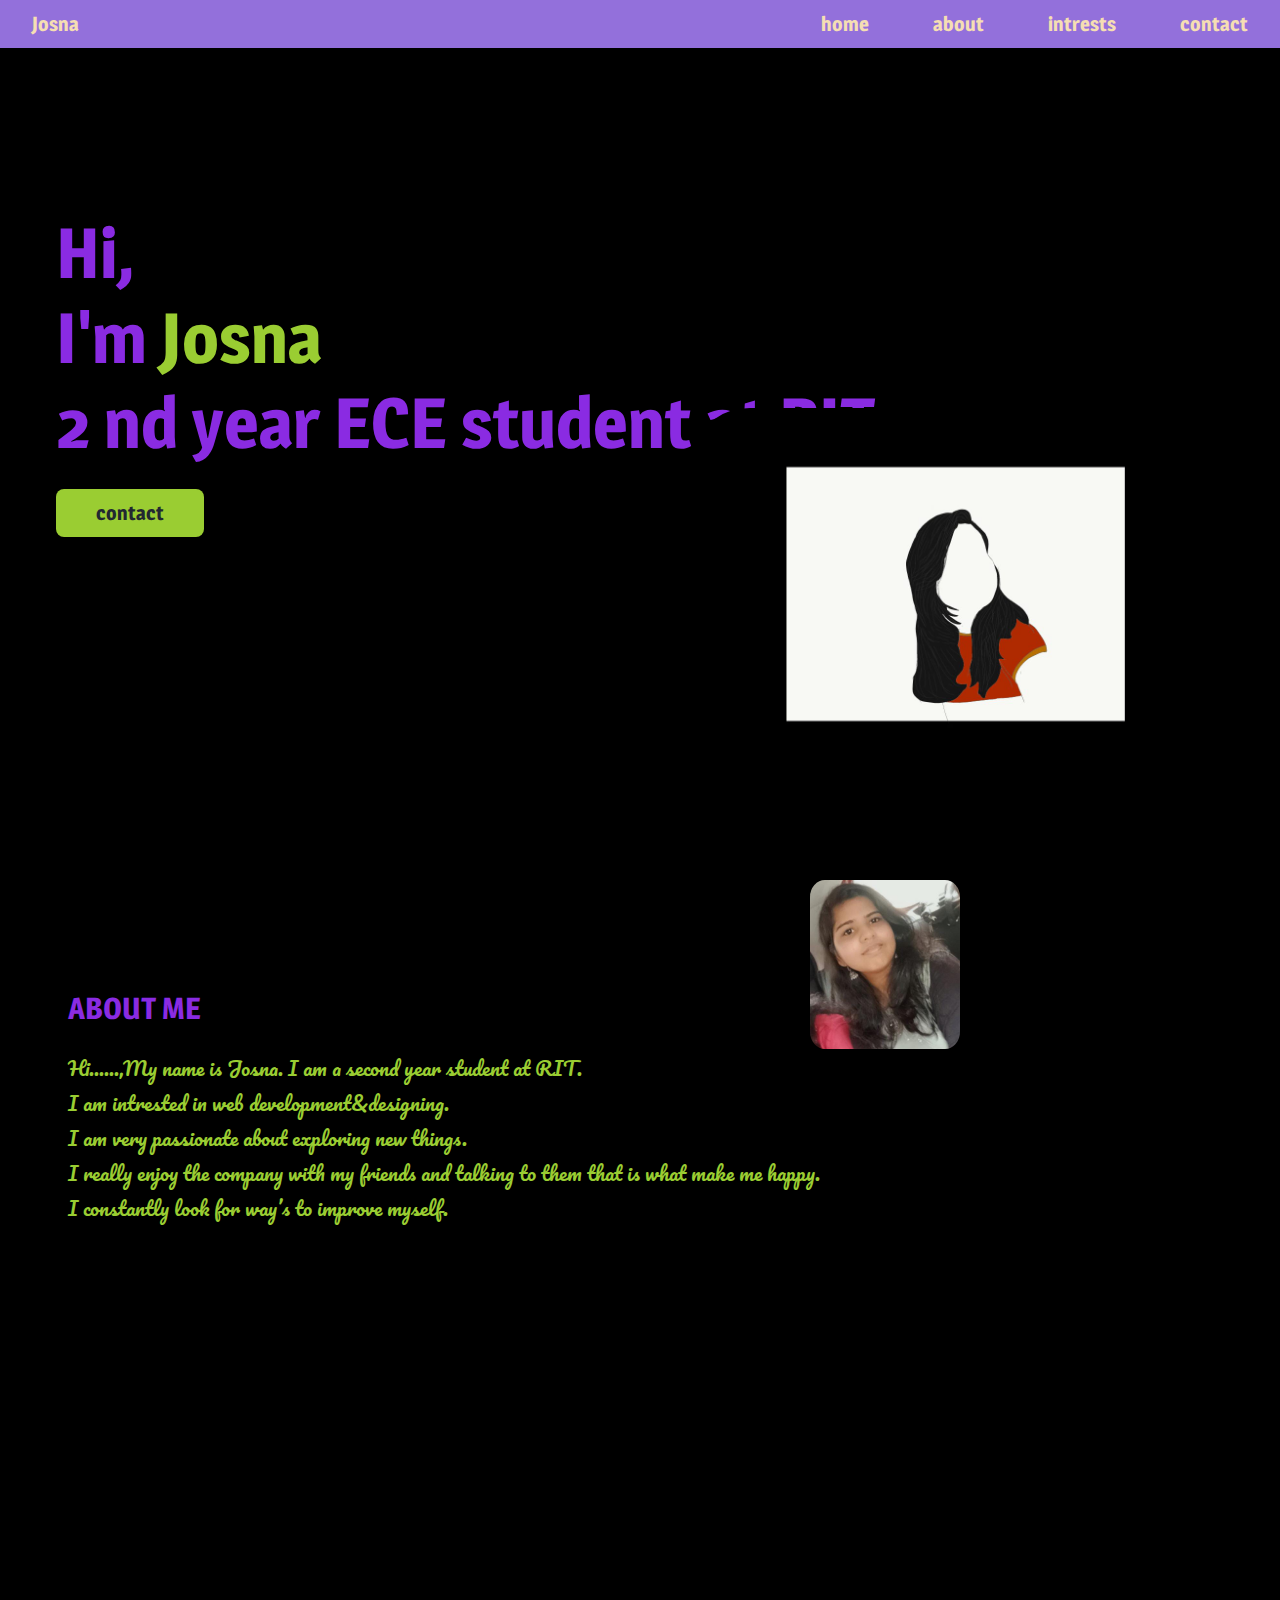
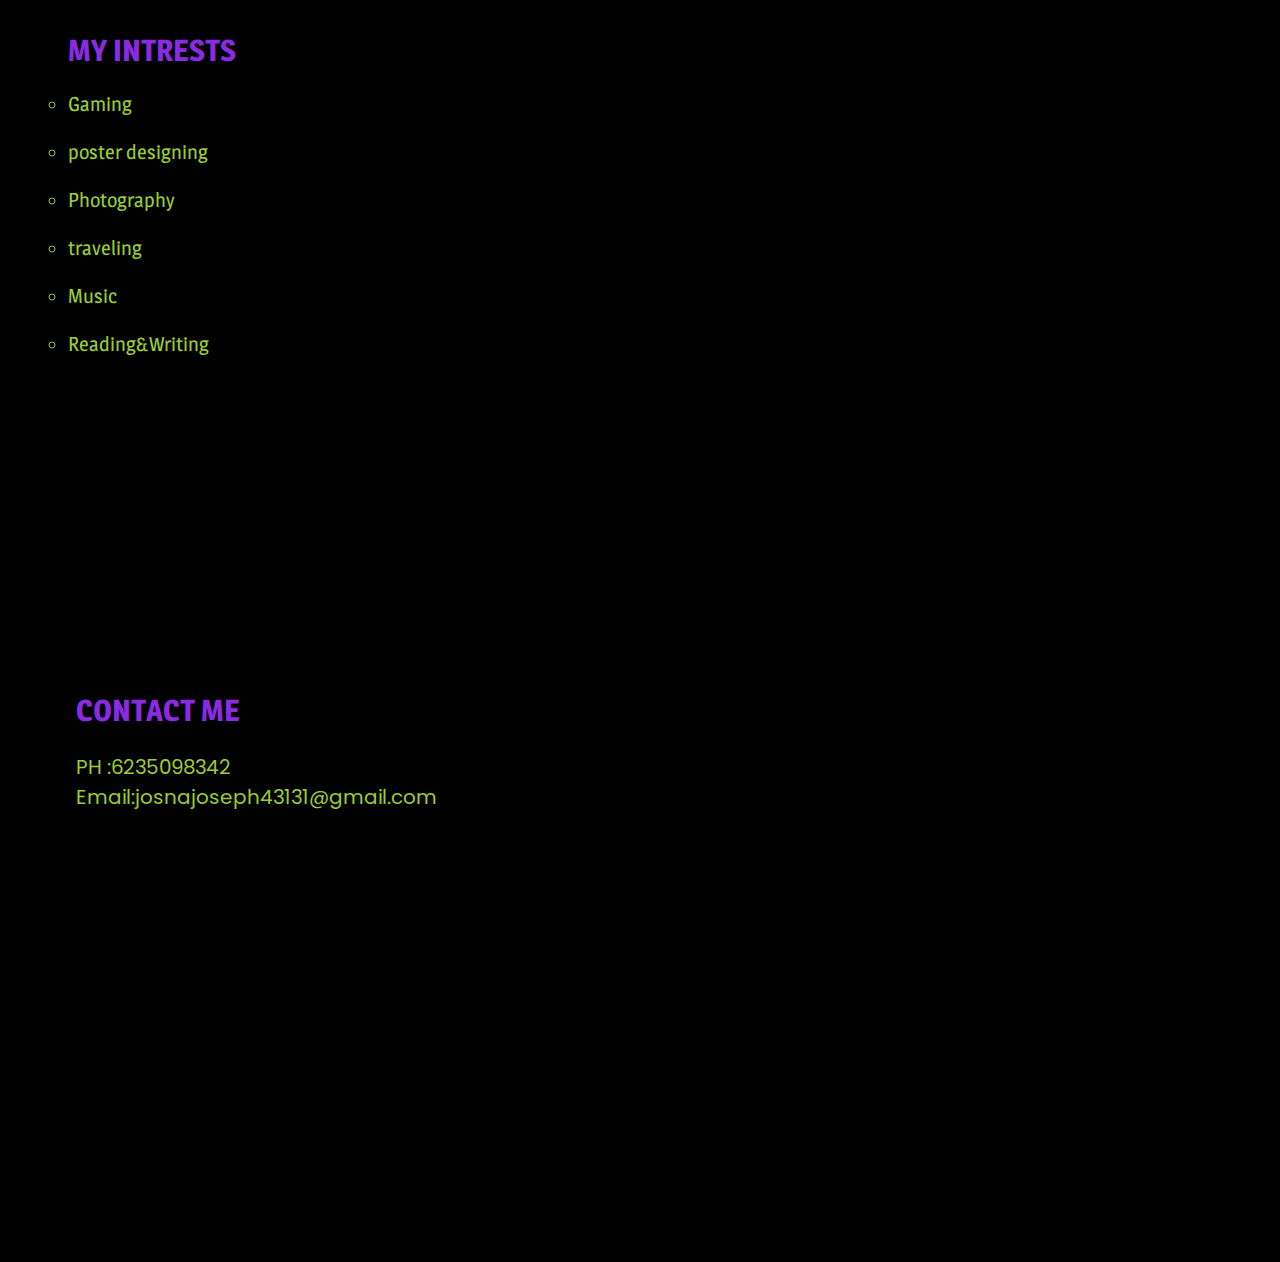
<file: index.html>
<!DOCTYPE html>
<html>
	<head>
		<title>BOOTCAMP</title>
		<link rel ="stylesheet" href="style.css"/>

	</head>
	<body>
		<header class="l-header">
			<nav class="nav">
				<div><a class="nav-logo" href=""><b>Josna</b></a></div>
				<div class="nav_menu">
					<ul class="nav_list">
						<li class="nav_item"><a href="" class="nav_link">home</a></li>
                        <li class="nav_item"><a href="" class="nav_link">about</a></li>
				        <li class="nav_item"><a href="" class="nav_link">intrests</a></li>
				         <li class="nav_item"><a href="" class="nav_link">contact</a></li>	
			        </ul>
		        </div>
	        </nav>
        </header>
<main>
	
	<section class="home">
		<div class="home_data">
			<h1 class="home_title">
				Hi,<br />
				I'm <span class="home_title-color">Josna</span> <br /> 2 nd year ECE student at RIT
			</h1>
			<a href="" class="button">contact</a>
		
			<div class="home_img">
				<img src="images/image2.jpeg" width="500px">
				</div>
	    </div>
	</section>


	<section class="about">
		<div class="about_data">
			<h1 class="about_title">
				ABOUT ME</h1>
			<p class="about_content">Hi......,My name is  Josna. I am a second year student at RIT.<br/>
				I am intrested in web development&designing.</br>I am very  passionate about exploring new things.<br/>
				I really enjoy the company with my friends and talking to them that is what make me happy.<br/>
				I constantly look for way’s to improve myself.
			</p>
			<div class="about_img">
				<img src="images/img2.jpeg" width="150px" >
				</div>

			
			</div>

	</section>
	<section class="intrests">
		<div class="intrests_data">
			<h1 class="intrests_title">
				MY INTRESTS</h1>
			
				<ul class="intrests_list">
					<li class="intrests_item">Gaming</li><br/>
					<li class="intrests_item">poster designing</li><br/>
					<li class="intrests_item">Photography</li><br/>
					<li class="intrests_item">traveling</li><br/>
					<li class="intrests_item">Music</li><br/>
					<li class="intrests_item">Reading&Writing</li><br/>
					
				</ul>	
			
			</div>
    </section>
	<section class="contact">
		<div class="contact_data">
			<h1 class="contact_title">
				CONTACT ME</h1>
			<p class="contact_content">
				PH :6235098342<br/>
				Email:josnajoseph43131@gmail.com
			</p>


	</section>
</main>
	</body>

</html>
</file>
<file: style.css>
@import url('https://fonts.googleapis.com/css2?family=Magra:wght@400;700&display=swap');
@import url('https://fonts.googleapis.com/css2?family=Poppins&display=swap');
@import url('https://fonts.googleapis.com/css2?family=Pacifico&display=swap');

body{
    background-color:black;
    color:blueviolet;
    margin:3rem 0 0 0;
    font-family: 'Magra', sans-serif;
    font-size:1.25rem;

}
h1,h2,p{
    margin:0;

}
ul{

    margin: 0;
    padding: 0;
    list-style:none;
}
a{
    text-decoration: none;
}
.l-header{
    width:100%;
    position: fixed;
    top:0;
    left:0;
    background-color:blueviolet;
    z-index: 4;
}
 .nav{
     height: 3rem;
     display: flex;
     justify-content: space-between;
     align-items: center;
     background-color:mediumpurple;
     font-weight:600;
     padding-left: 2rem;
     padding-right: 2rem;
     
 }
.nav-logo{
    color:yellowgreen;
    color:wheat;
    
    
}

.nav_list
{
    display: flex;
    padding-top:0;
}
.nav_item{
    margin-left:1rem;
    color: wheat;
    
}
.nav_link{
    margin-left:3rem;
    color: wheat;
    
}
.home{
    height:80vh;
    max-width: 1200px;
    padding-left:2rem ;
    padding-right:2rem;
    

}
.home_data{
    align-self:center; 
    margin-left:2%;
    margin-top: 5%;
    
    

}
.home_title{
    font-size:70px;
    padding-top: 150px;
    margin-bottom: 1.5rem;
    font-weight:700;

}
.home_title-color{
    color:yellowgreen;
    
}
.home_img{
    position:absolute;
    right:5rem;
    bottom:7rem;
}
.home_img:hover{
    transition: 1s;
}
.button {
    display:inline-block;
    background-color:yellowgreen;
    color: #222831;
    padding: 0.75rem 2.5rem;
    font-weight: 600;
    border-radius: 0.5rem;
  }
.button:hover{
    background-color:yellow;

}
.button:focus{
    background-color:yellow;

}

  
  .about{
    
    height:70vh;
    max-width: 1200px;
    padding-left:2rem ;
    padding-right:2rem;
  }
  .about_title{
    font-size:30px;
    padding-top: 150px;
    margin-bottom: 1.5rem;
    font-weight:700;
    font-family:  'Magra', sans-serif;
    

}
  .about_data{
    
    align-self:center; 
    margin-left: 3%;
    margin-top: 5%;
    font-family: Pacifico;
    

}

.about_content{
    color:yellowgreen;
    
}
.about_img{
    
    position:absolute;
    right:20rem;
    bottom:10rem;
    top:55rem;
    border-radius:50%;
    border-style:none;
}
img{
    border-radius:10%;

}
img:hover {
    box-shadow: 0 0 2px 1px rgba(0, 140, 186, 0.5);
  }

.intrests{
   
    height:200vh;
    max-width: 1200px;
    max-height: 600px;
    padding-left:2rem ;
    padding-right:2rem;
  }
  .intrests_data{
    
    align-self:center; 
    margin-left:3%;
    margin-top:1%;
    

}
.intrests_title{
    font-size:30px;
    padding-top: 150px;
    margin-bottom:1.5rem;
    font-weight:700;

}
.intrests_list{
    
    list-style:circle;
}
.intrests_item{
    color:yellowgreen;
    list-style:circle;
    align-self:center;

}

.contact{
    
    height:80vh;
    max-width: 1200px;
    padding-left:1rem ;
    padding-right:1rem;
  }
  .contact_data{
    border: 20px;aqua;
    align-self:flex-start; 
    margin-left:5%;
    margin-top:5%;
    margin-bottom:5rem;
    font-family:Poppins;
    

}
.contact_title{
    font-size:30px;
    padding-top: 150px;
    margin-bottom:1.5rem;
    font-weight:700;
    font-family: 'Magra', sans-serif;

}
.contact_content{
    color:yellowgreen;
    
}
</file>
